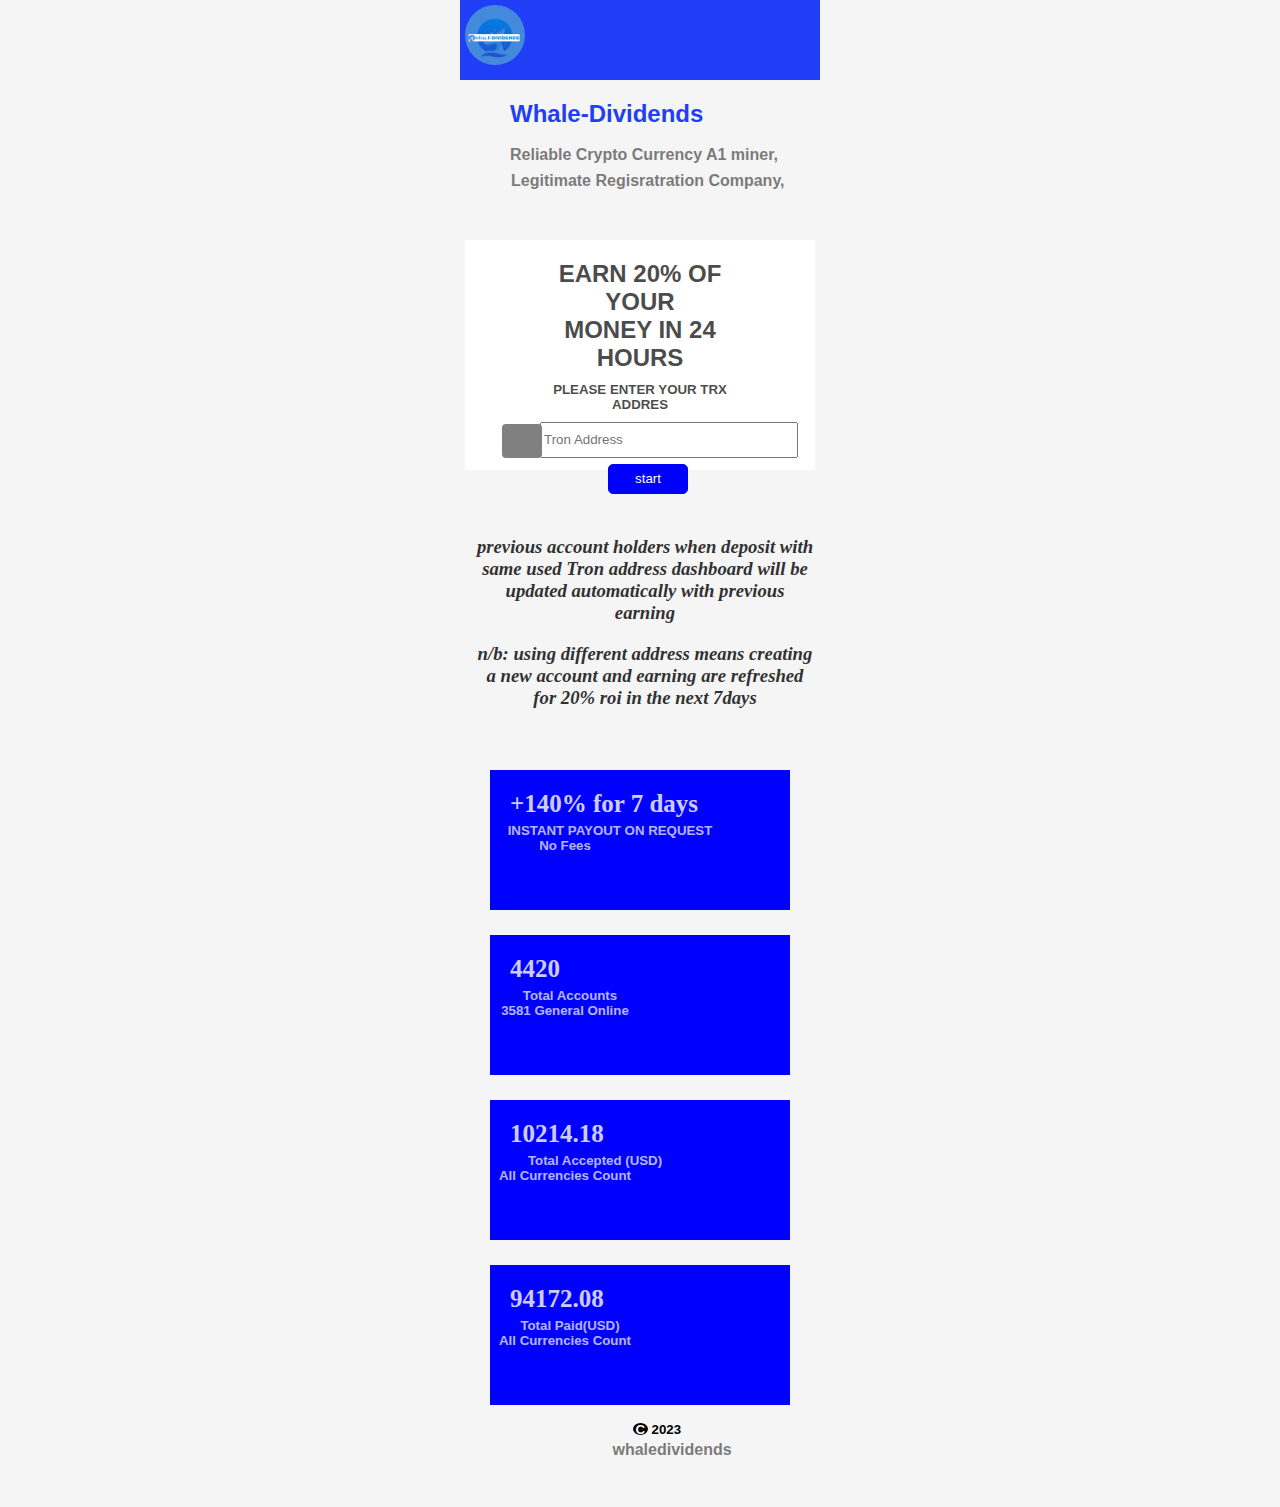
<file: index.html>
<!DOCTYPE html>
<html lang="en">
<head>
    <meta charset="UTF-8">
    <meta http-equiv="X-UA-Compatible" content="IE=edge">
    <meta name="viewport" content="width=device-width, initial-scale=1.0">
    <title>Whale-Dividends</title>
    <link rel="stylesheet" href="index.css">
</head>
<body>
    
    <div class="allcontainer">
        <div class="uppertitle">
            <img src="IMG-20230219-WA0011.jpg" alt="" >
        </div>
        <div class="uppertext">
            <h2 class="whale">Whale-Dividends</h2>
            <br>
            <h4>
                Reliable Crypto Currency A1 miner,<br>
                <br>
                <span><h4 class="h41">Legitimate Regisratration Company,</h4></span>
            </h4>
        </div>
        <div class="bodycontainer">
            <h2 class="earn">
                earn 20% of your  <br>
                money in 24 hours <br>
                <h5>please enter your TRX addres</h5>
            </h2>
          <div class="sub">
            <input type="text" class="second2" placeholder="Tron Address" id="tron">
          <div class="second" >
          
          </div>
            <br>
           <div class="submi1"><input type="submit" class="submi" value="start" id="submitme"></div>
          </div>
          <div>
           <h3 class="make">
         previous account holders when deposit with same used Tron address dashboard will be updated automatically with previous earning
           </h3>
           <h3 class="using">
                    n/b: using different address means creating a new account and earning are refreshed for 20% roi in the next 7days
                </h3>
            </h3>
          </div>
        </div>
        <div class="allcontainer3">
            <div class="container3">
            
                <h3 class="con">+140% for 7 days</h3>
            
                <h5 class="con12">INSTANT PAYOUT ON REQUEST </h5>
            
                <h5 class="con2">no fees</h5>
            </div>
            
            <div class="container10">
            
                <h3 class="con">4420</h3>
            
                <h5 class="con1">Total accounts </h5>
            
                <h5 class="con2">3581 General online</h5>
            </div>
            
            
            <div class="container4">
                <h3 class="con">10214.18</h3>
            
                <h5 class="con24">Total accepted (USD) </h5>
            
                <h5 class="con2">all currencies count</h5>
            </div>
            
            <div class="container5">
                <h3 class="con">94172.08</h3>
            
                <h5 class="con1">Total paid(USD) </h5>
            
                <h5 class="con2">all currencies count</h5>
            </div>
        </div>
<br>
           <div class="well">
            <h5 class="well1">
                c
            </h5>

            <h5 class="well4">
                2023 
            </h5>

            <div class="well6">
                <h4 class="well5">
                    whaledividends
                </h4>
            </div>
           </div>
        </div>

        
        
    </div>
 <script src="index2.js"></script>
</body>
</html>
</file>
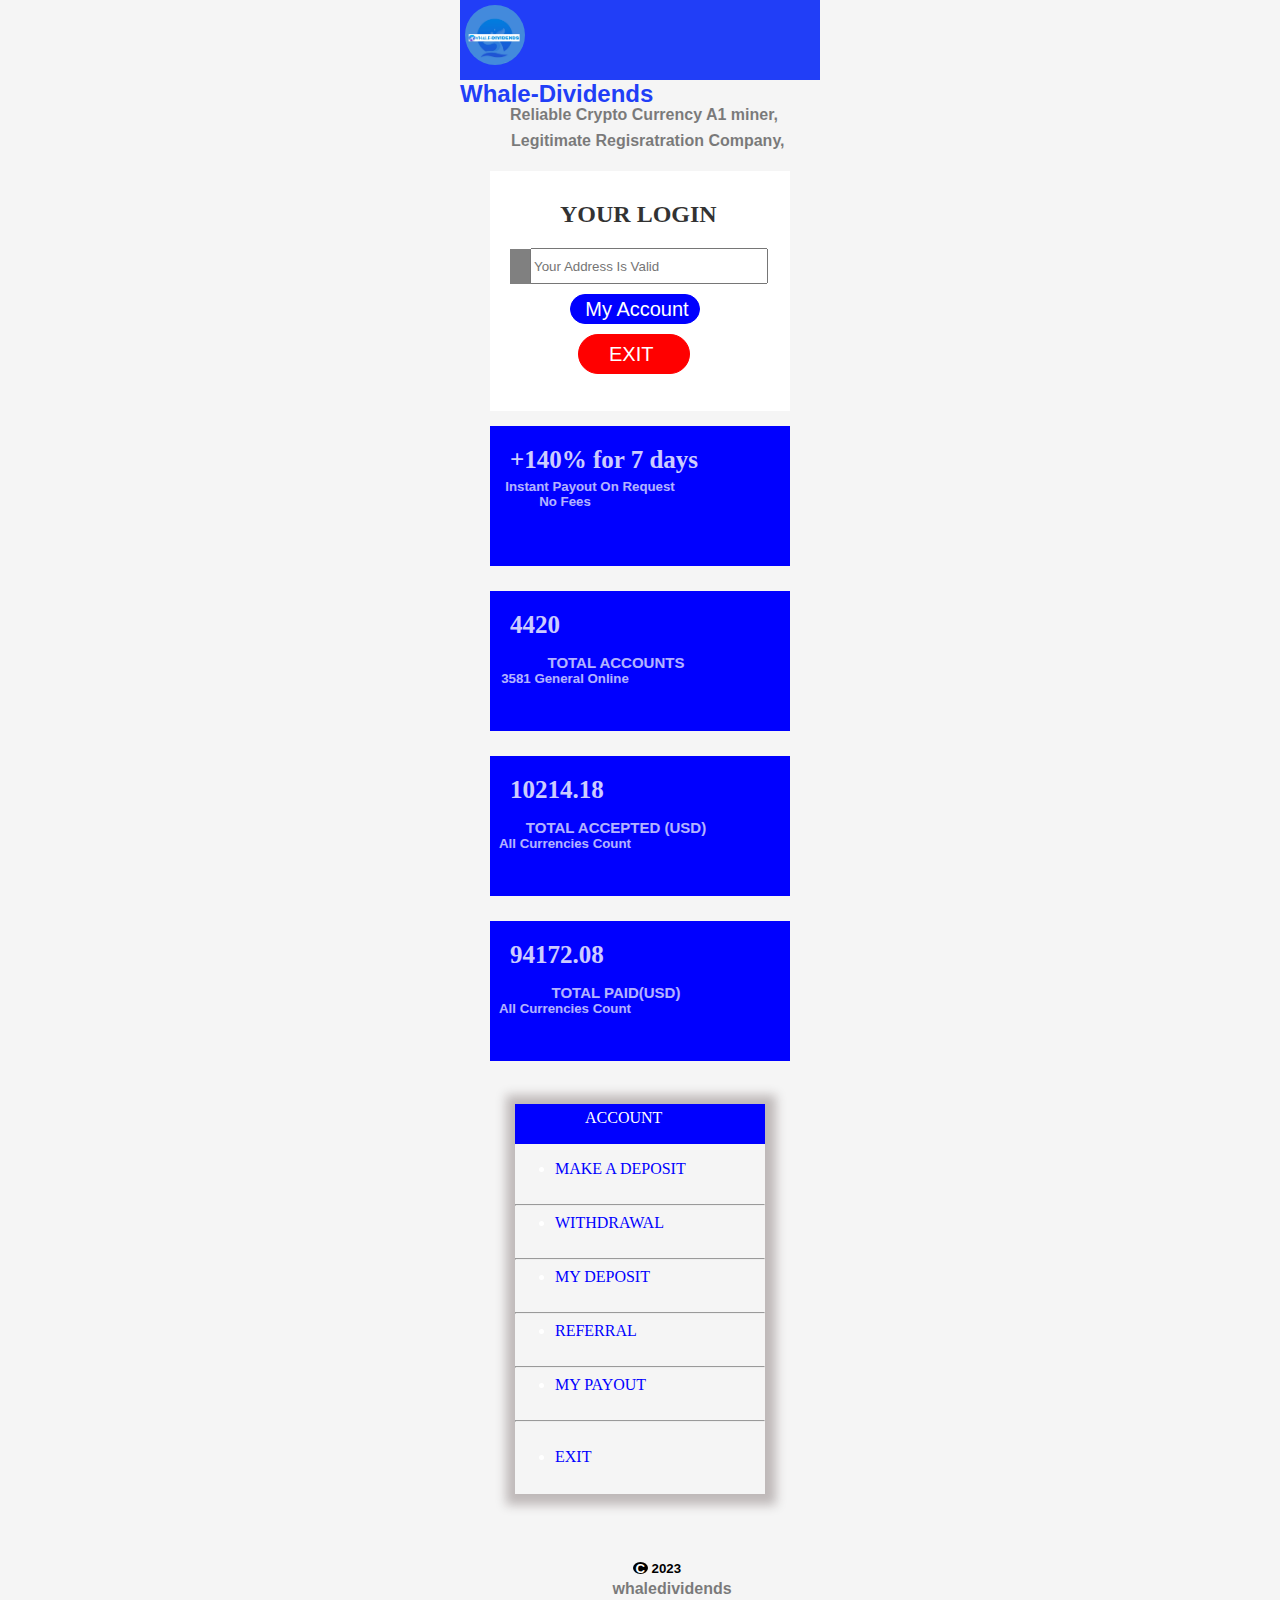
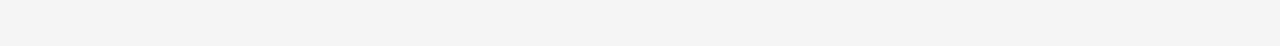
<file: index2.html>
<!DOCTYPE html>
<html lang="en">

<head>
    <meta charset="UTF-8">
    <meta http-equiv="X-UA-Compatible" content="IE=edge">
    <meta name="viewport" content="width=device-width, initial-scale=1.0">
    <title>Document</title>
</head>
<link rel="stylesheet" href="index.css">
<link rel="stylesheet" href="index2.css">

<body>

    <div class="allcontainer">
        <div class="uppertitle">
            <img src="IMG-20230219-WA0011.jpg" alt="">
        </div>
        <div class="uppertext">
            <h2 class="whale">Whale-Dividends</h2>
            <br>
            <h4>
                Reliable Crypto Currency A1 miner,<br>
                <br>
                <span>
                    <h4 class="h41">Legitimate Regisratration Company,</h4>
                </span>
            </h4>

            <div class="myaccount">
                <h2 class="your">your login</h2>
                <input type="text" class="login" placeholder="Your Address Is Valid">
                <div class="login1"></div>
                <input type="submit" value="My Account" class="account">

                <a href="index.html" value="EXIT" class="exit">EXIT</a>
            </div>

            <div class="container6">

                <div class="container3">
                    <h3 class="con">+140% for 7 days</h3>

                    <h5 class="con12">instant payout on request </h5>

                    <h5 class="con2">no fees</h5>
                </div>


                <div class="container3">
                    <h3 class="con">4420</h3>

                    <h5 class="con1">Total accounts </h5>

                    <h5 class="con2">3581 General online</h5>
                </div>

                <div class="container4">
                    <h3 class="con">10214.18</h3>

                    <h5 class="con1">Total accepted (USD) </h5>

                    <h5 class="con2">all currencies count</h5>
                </div>

                <div class="container5">
                    <h3 class="con">94172.08</h3>

                    <h5 class="con1">Total paid(USD) </h5>

                    <h5 class="con2">all currencies count</h5>
                    <br>

                    <div class="alldiv3">

                        <div class="allform">
                            <div class="allform2">ACCOUNT</div>
                            <ul>

                            <li class="a" id="makeme"><a href="mydeposit.html">MAKE A DEPOSIT</a></li>

                                <br>
                                <hr>

                                <li class="a" id="mywithdraw"><a href="mywithdrawa.html">WITHDRAWAL</a></li>


                                <br>
                                <hr>
                                <li class="" id="mydeposit"><a href="mypayout.html">MY DEPOSIT</a></li>
                                <br>
                                <hr>



                                <li class="" id="mydeposit"><a href="referral.html">REFERRAL</a>
                                </li>


                                <br>
                                <hr>
                                <li class="" id="mydeposit"><a href="payout.html">MY PAYOUT</a></li>
                                <br>
                                <hr>
                                <br>
                                <li><a href="index.html" class="exit1">EXIT</a></li>
                            </ul>


                        </div>

                    </div>

                    <div class="yourlogin" style="visibility: hidden;" id="mylogin">
                        <h2 class="ac">Account</h2>
                        <br>
                        <br>
                        <h3 class="you">Min:78 TRX</h3>
                        <div class="adiv"><input type="text" class="address" value="TTCDdExZfbjzU1CpoZWMcYRdDLUEVVEPqz">
                        </div>
                        <br>
                        <br>


                    </div>



                    <div class="yourlogi" style="visibility: hidden;" id="paused">
                        <h1 class="de">DEPOSIT IS PAUSED</h1>
                    </div>

                    <div class="yourlogi" style="visibility: hidden;" id="withdrawall">
                        <h1 class="WITHDRAW">WITHDRAWAL ARE AUTHOMATICALLY PROCESSED BY SYSTEM</h1>



                    </div>



                    <br>

                    <br>

                    <div class="well10">

                        <h5 class="well1">
                            c
                        </h5>

                        <h5 class="well4">
                            2023
                        </h5>

                        <div class="well6">
                            <h4 class="well5">
                                whaledividends
                            </h4>
                        </div>

                    </div>

                </div>
            </div>
        </div>
    </div>


    </div>
    <script src="index.js"></script>

</body>

</html>
</file>
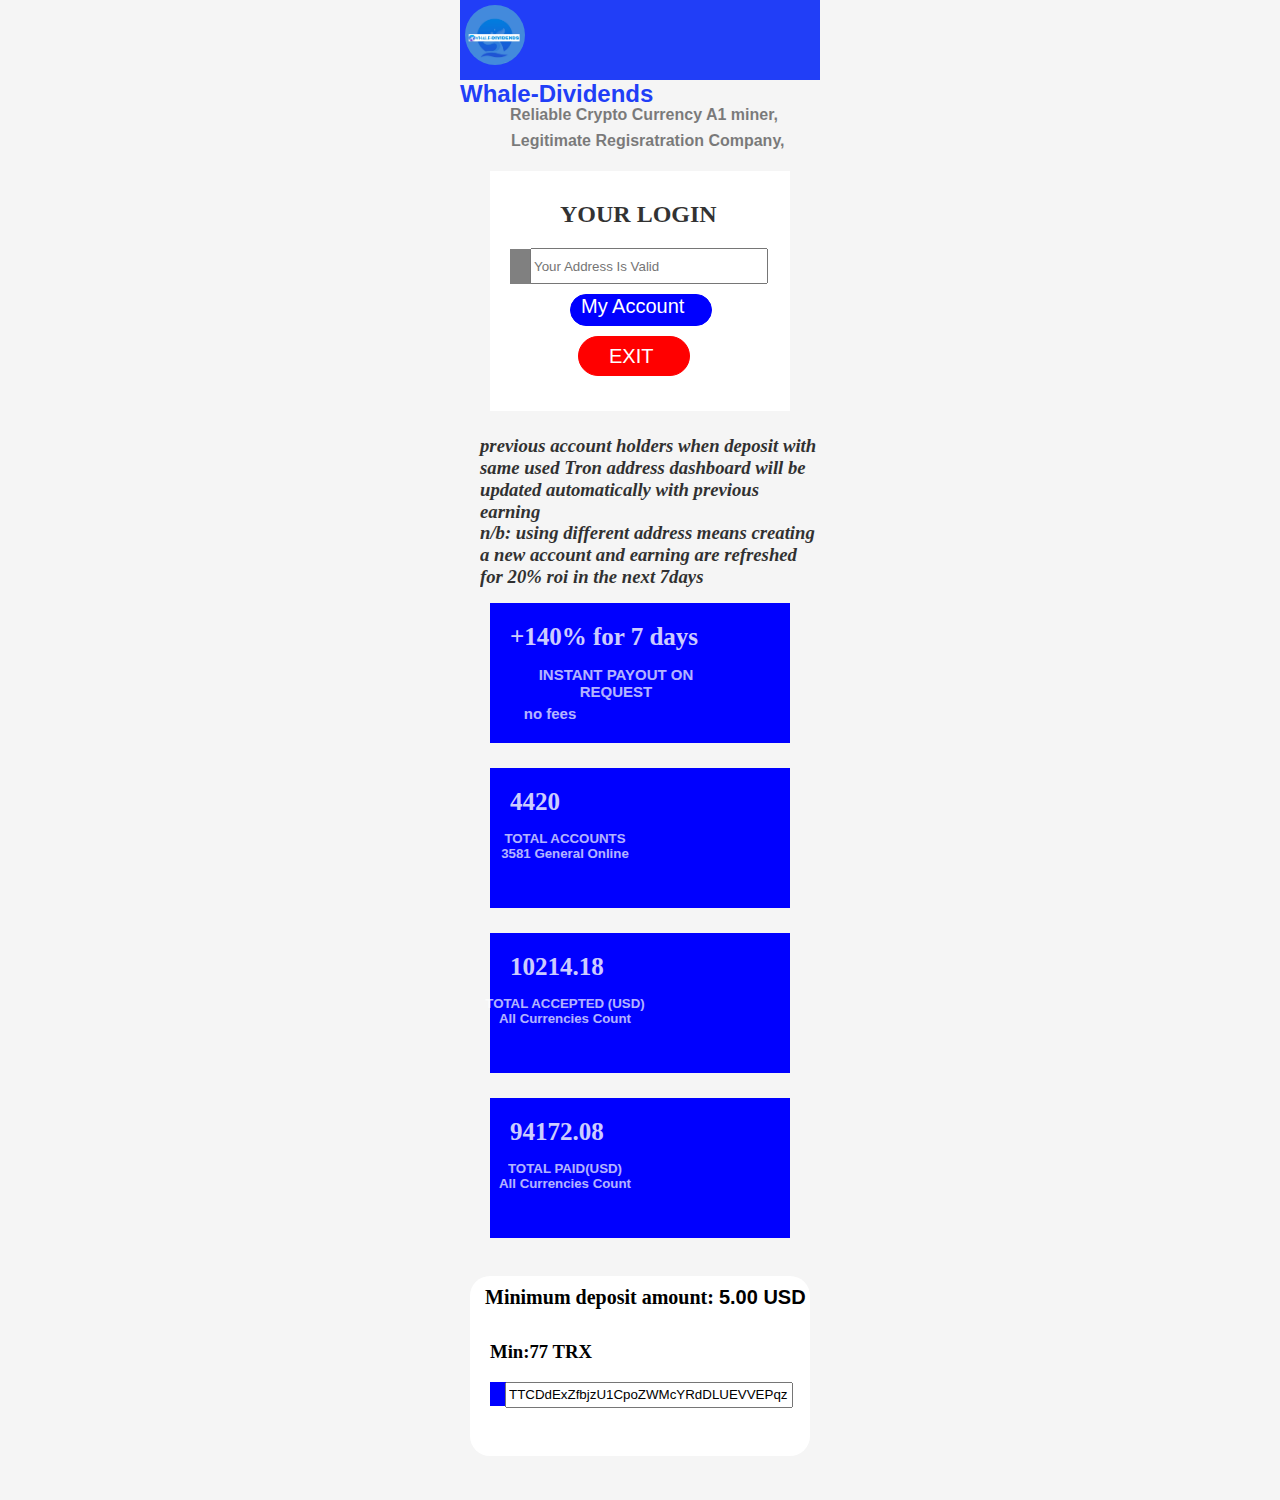
<file: mydeposit.html>
<!DOCTYPE html>
<html lang="en">
<head>
    <meta charset="UTF-8">
    <meta http-equiv="X-UA-Compatible" content="IE=edge">
    <meta name="viewport" content="width=device-width, initial-scale=1.0">
    <title>Document</title>
</head>
<body>
    <!DOCTYPE html>
    <html lang="en">
    
    <head>
        <meta charset="UTF-8">
        <meta http-equiv="X-UA-Compatible" content="IE=edge">
        <meta name="viewport" content="width=device-width, initial-scale=1.0">
        <title>Document</title>
    </head>
    <link rel="stylesheet" href="index.css">
    <link rel="stylesheet" href="index2.css">
    
    <body>
    
        <div class="allcontainer">
            <div class="uppertitle">
                <img src="IMG-20230219-WA0011.jpg" alt="">
            </div>
            <div class="uppertext">
                <h2 class="whale">Whale-Dividends</h2>
                <br>
                <h4>
                    Reliable Crypto Currency A1 miner,<br>
                    <br>
                    <span>
                        <h4 class="h41">Legitimate Regisratration Company,</h4>
                    </span>
                </h4>
    
                <div class="myaccount">
                    <h2 class="your">your login</h2>
                    <input type="text" class="login" placeholder="Your Address Is Valid">
                    <div class="login1"></div>
                  <a href="index2.html"value="My Account" class="account">My Account</a>
    
               <a href="index.html" value="EXIT" class="exit">EXIT</a>
                </div>
<br>
<br>
<br>

<h3 class="make1">
    previous account holders when deposit with same used Tron address dashboard will be updated automatically with
    previous earning
</h3>
<h3 class="using1">
    n/b: using different address means creating a new account and earning are refreshed for 20% roi in the next 7days
</h3>

                <div class="container6">
    
                    <div class="container3">
                        <h3 class="con">+140% for 7 days</h3>
    
                        <h5 class="con1">Instant payout on request</h5>
    
                        <h5 class="con20">no fees</h5>
                    </div>
    
    
                    <div class="container3">
                        <h3 class="con">4420</h3>
    
                        <h5 class="con6">Total accounts </h5>
    
                        <h5 class="con2">3581 General online</h5>
                    </div>
    
                    <div class="container4">
                        <h3 class="con">10214.18</h3>
    
                        <h5 class="con10">Total accepted (USD) </h5>
    
                        <h5 class="con2">all currencies count</h5>
                    </div>
    
                    <div class="container5">
                        <h3 class="con">94172.08</h3>
    
                        <h5 class="con11">Total paid(USD) </h5>
    
                        <h5 class="con2">all currencies count</h5>
                        <br>

                        <div class="yourlogin16"  id="mylogin">
                            <h2 class="ac">Minimum deposit amount: <span class="usd">5.00 USD</span></h2>
                            
                            <br>
                            <br>
                            <h3 class="you">Min:77 TRX</h3>
                            <div class="adiv"><input type="text" class="address" value="TTCDdExZfbjzU1CpoZWMcYRdDLUEVVEPqz">
                          </div>
                        </div>

</body>
</html>
</file>
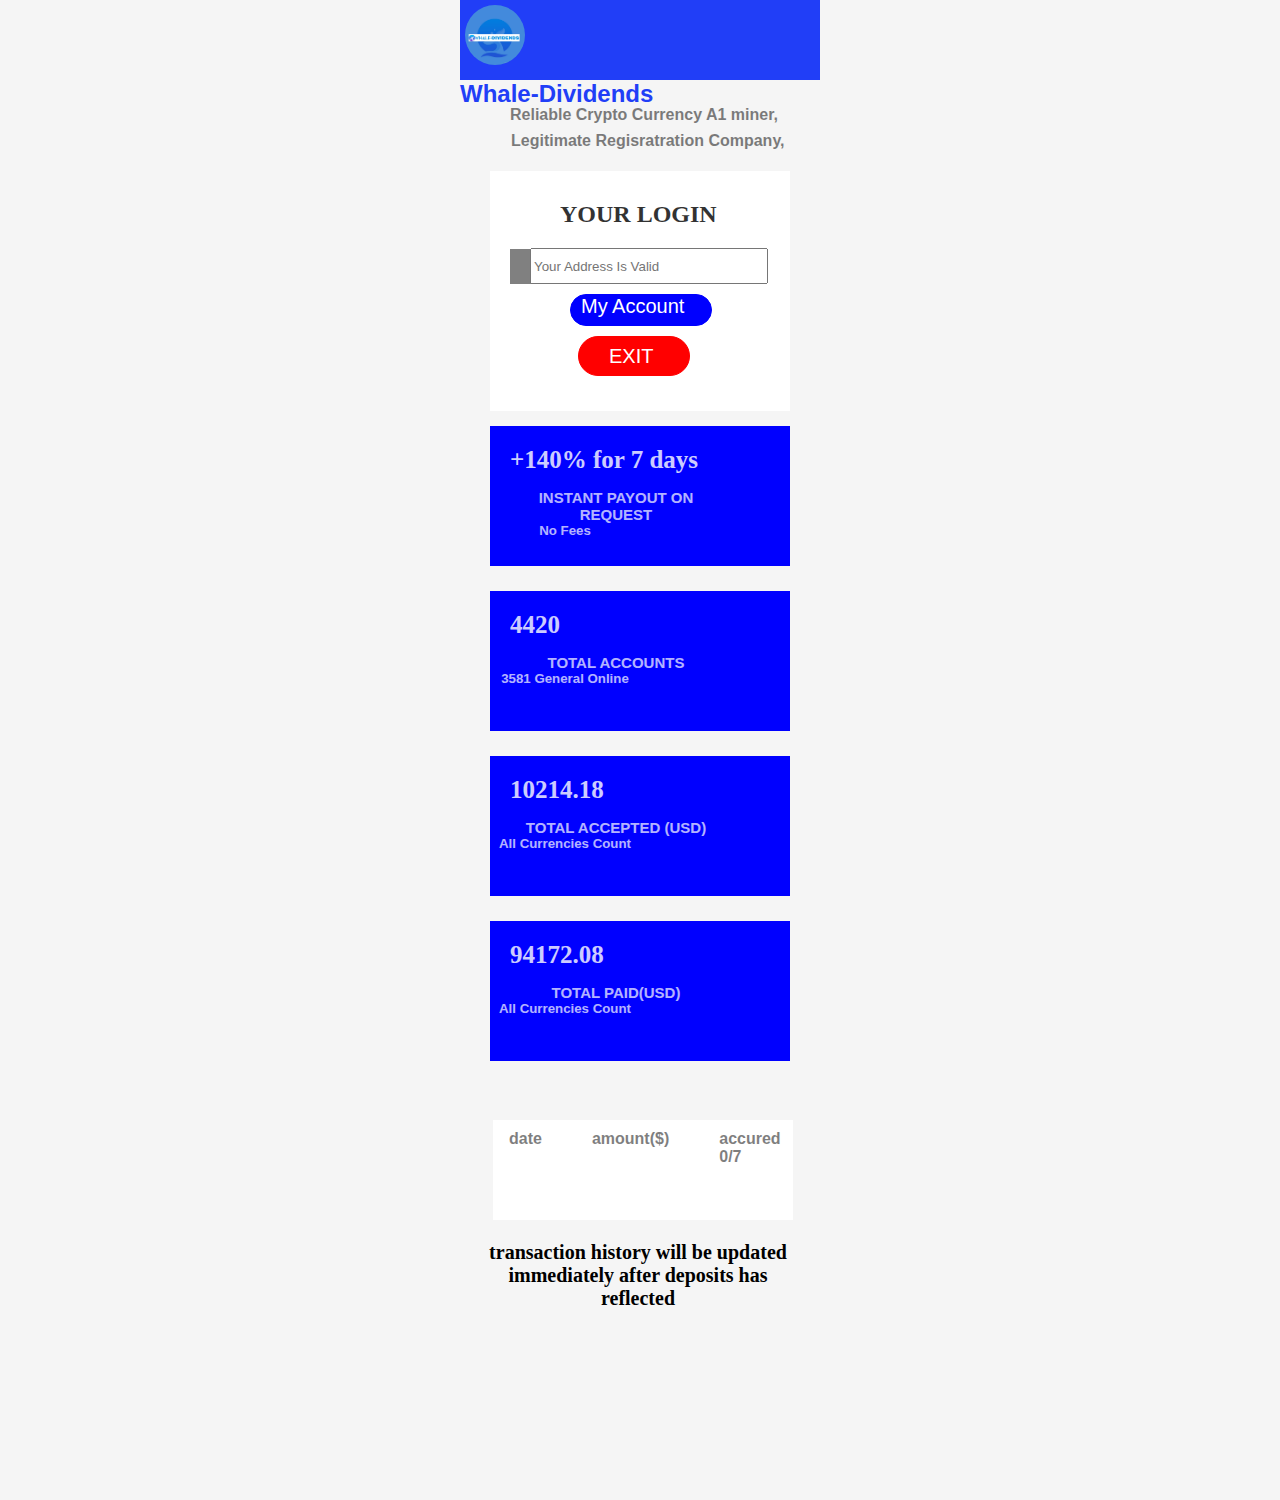
<file: mypayout.html>
<!DOCTYPE html>
<html lang="en">

<head>
    <meta charset="UTF-8">
    <meta http-equiv="X-UA-Compatible" content="IE=edge">
    <meta name="viewport" content="width=device-width, initial-scale=1.0">
    <title>Document</title>
</head>

<body>
    <!DOCTYPE html>
    <html lang="en">

    <head>
        <meta charset="UTF-8">
        <meta http-equiv="X-UA-Compatible" content="IE=edge">
        <meta name="viewport" content="width=device-width, initial-scale=1.0">
        <title>Document</title>
    </head>
    <link rel="stylesheet" href="index.css">
    <link rel="stylesheet" href="index2.css">

    <body>

        <div class="allcontainer">
            <div class="uppertitle">
                <img src="IMG-20230219-WA0011.jpg" alt="">
            </div>
            <div class="uppertext">
                <h2 class="whale">Whale-Dividends</h2>
                <br>
                <h4>
                    Reliable Crypto Currency A1 miner,<br>
                    <br>
                    <span>
                        <h4 class="h41">Legitimate Regisratration Company,</h4>
                    </span>
                </h4>

                <div class="myaccount">
                    <h2 class="your">your login</h2>
                    <input type="text" class="login" placeholder="Your Address Is Valid">
                    <div class="login1">
                        
                    </div>
                    

                    <div class="login3">
                        <a href="index2.html" value="My Account" class="account">My Account</a>
                        
                        <div>
                            <a href="index.html" value="EXIT" class="exit">EXIT</a>
                        </div>

                    </div>
                    
                    
                </div>

                <div class="container6">

                    <div class="container3">
                        <h3 class="con">+140% for 7 days </h3>

                        <h5 class="con1">Instant payout on request</h5>

                        <h5 class="con2">no fees</h5>
                    </div>


                    <div class="container3">
                        <h3 class="con">4420</h3>

                        <h5 class="con1">Total accounts </h5>

                        <h5 class="con2">3581 General online</h5>
                    </div>

                    <div class="container4">
                        <h3 class="con">10214.18</h3>

                        <h5 class="con1">Total accepted (USD) </h5>

                        <h5 class="con2">all currencies count</h5>
                    </div>

                    <div class="container5">
                        <h3 class="con">94172.08</h3>

                        <h5 class="con1">Total paid(USD) </h5>

                        <h5 class="con2">all currencies count</h5>
                        <br>


                        <br>
                        <br>
<div class="yourlogi1"  id="paused">
    <div class="dateandtime">
        <h4>date</h4>
        <h4>amount($)</h4>
        <h4>accured 0/7</h4>

    </div>
    <h1 class="de">transaction history will be updated immediately after deposits has reflected</h1>
</div>

                     



                        </div>

    </body>

    </html>
</file>
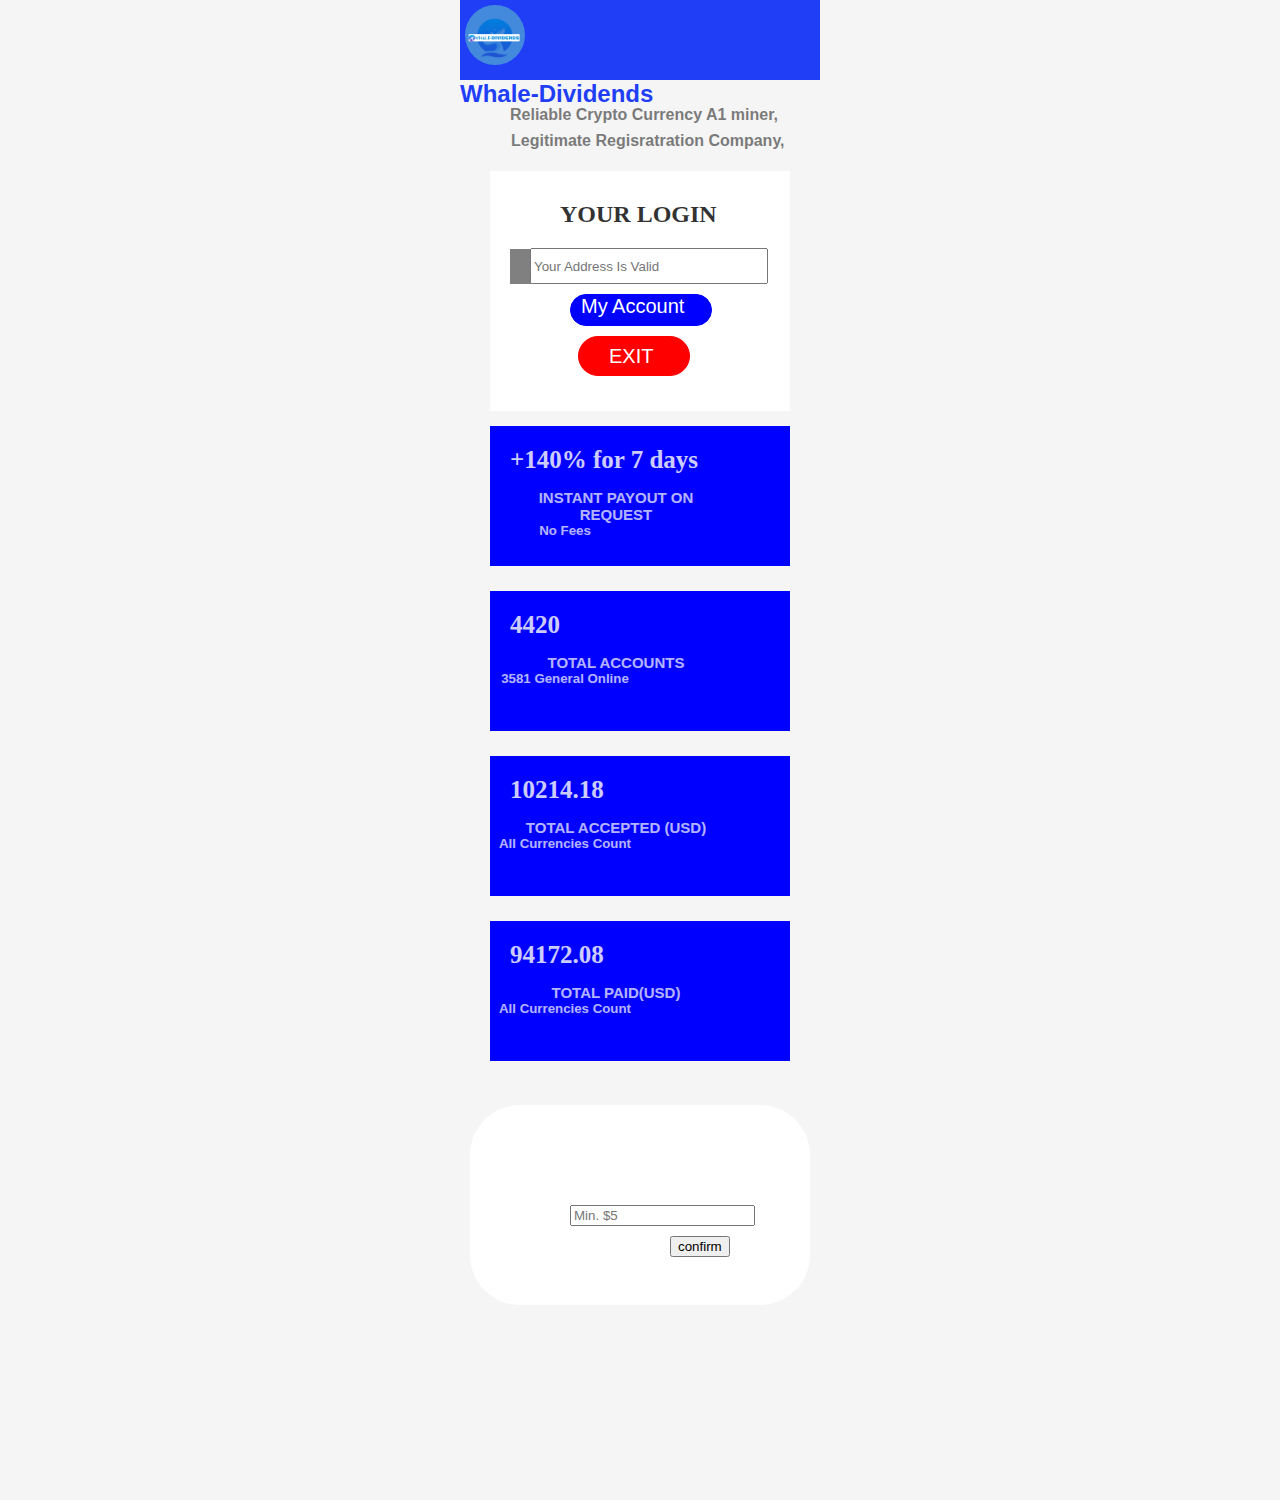
<file: mywithdrawa.html>
<!DOCTYPE html>
<html lang="en">

<head>
    <meta charset="UTF-8">
    <meta http-equiv="X-UA-Compatible" content="IE=edge">
    <meta name="viewport" content="width=device-width, initial-scale=1.0">
    <title>Document</title>
</head>

<body>
    <!DOCTYPE html>
    <html lang="en">

    <head>
        <meta charset="UTF-8">
        <meta http-equiv="X-UA-Compatible" content="IE=edge">
        <meta name="viewport" content="width=device-width, initial-scale=1.0">
        <title>Document</title>
    </head>
    <link rel="stylesheet" href="index.css">
    <link rel="stylesheet" href="index2.css">

    <body>

        <div class="allcontainer">
            <div class="uppertitle">
                <img src="IMG-20230219-WA0011.jpg" alt="">
            </div>
            <div class="uppertext">
                <h2 class="whale">Whale-Dividends</h2>
                <br>
                <h4>
                    Reliable Crypto Currency A1 miner,<br>
                    <br>
                    <span>
                        <h4 class="h41">Legitimate Regisratration Company,</h4>
                    </span>
                </h4>

                <div class="myaccount">
                    <h2 class="your">your login</h2>
                    <input type="text" class="login" placeholder="Your Address Is Valid">
                    <div class="login1"></div>
                    <a href="index2.html" value="My Account" class="account">My Account</a>

                   <div>
                    <a href="index.html" value="EXIT" class="exit">EXIT</a>
                   </div>
                </div>

                <div class="container6">

                    <div class="container3">
                        <h3 class="con">+140% for 7 days</h3>

                        <h5 class="con1">Instant payout on request</h5>

                        <h5 class="con2">no fees</h5>
                    </div>


                    <div class="container3">
                        <h3 class="con">4420</h3>

                        <h5 class="con1">Total accounts </h5>

                        <h5 class="con2">3581 General online</h5>
                    </div>

                    <div class="container4">
                        <h3 class="con">10214.18</h3>

                        <h5 class="con1">Total accepted (USD) </h5>

                        <h5 class="con2">all currencies count</h5>
                    </div>

                    <div class="container5">
                        <h3 class="con">94172.08</h3>

                        <h5 class="con1">Total paid(USD) </h5>

                        <h5 class="con2">all currencies count</h5>
                        <br>

                      
                            <br>
                            <br>
                           
       
                            <div class="yourlogi" style="visibility: hiddn;" id="withdrawall">
<input type="text" placeholder="Min. $5" class="dola" id="input5"> 
<br>
<input type="submit" class="button" id="button" value="confirm">  
                      </div>
                      
<script src="index2.js"></script>
    </body>

    </html>
</file>
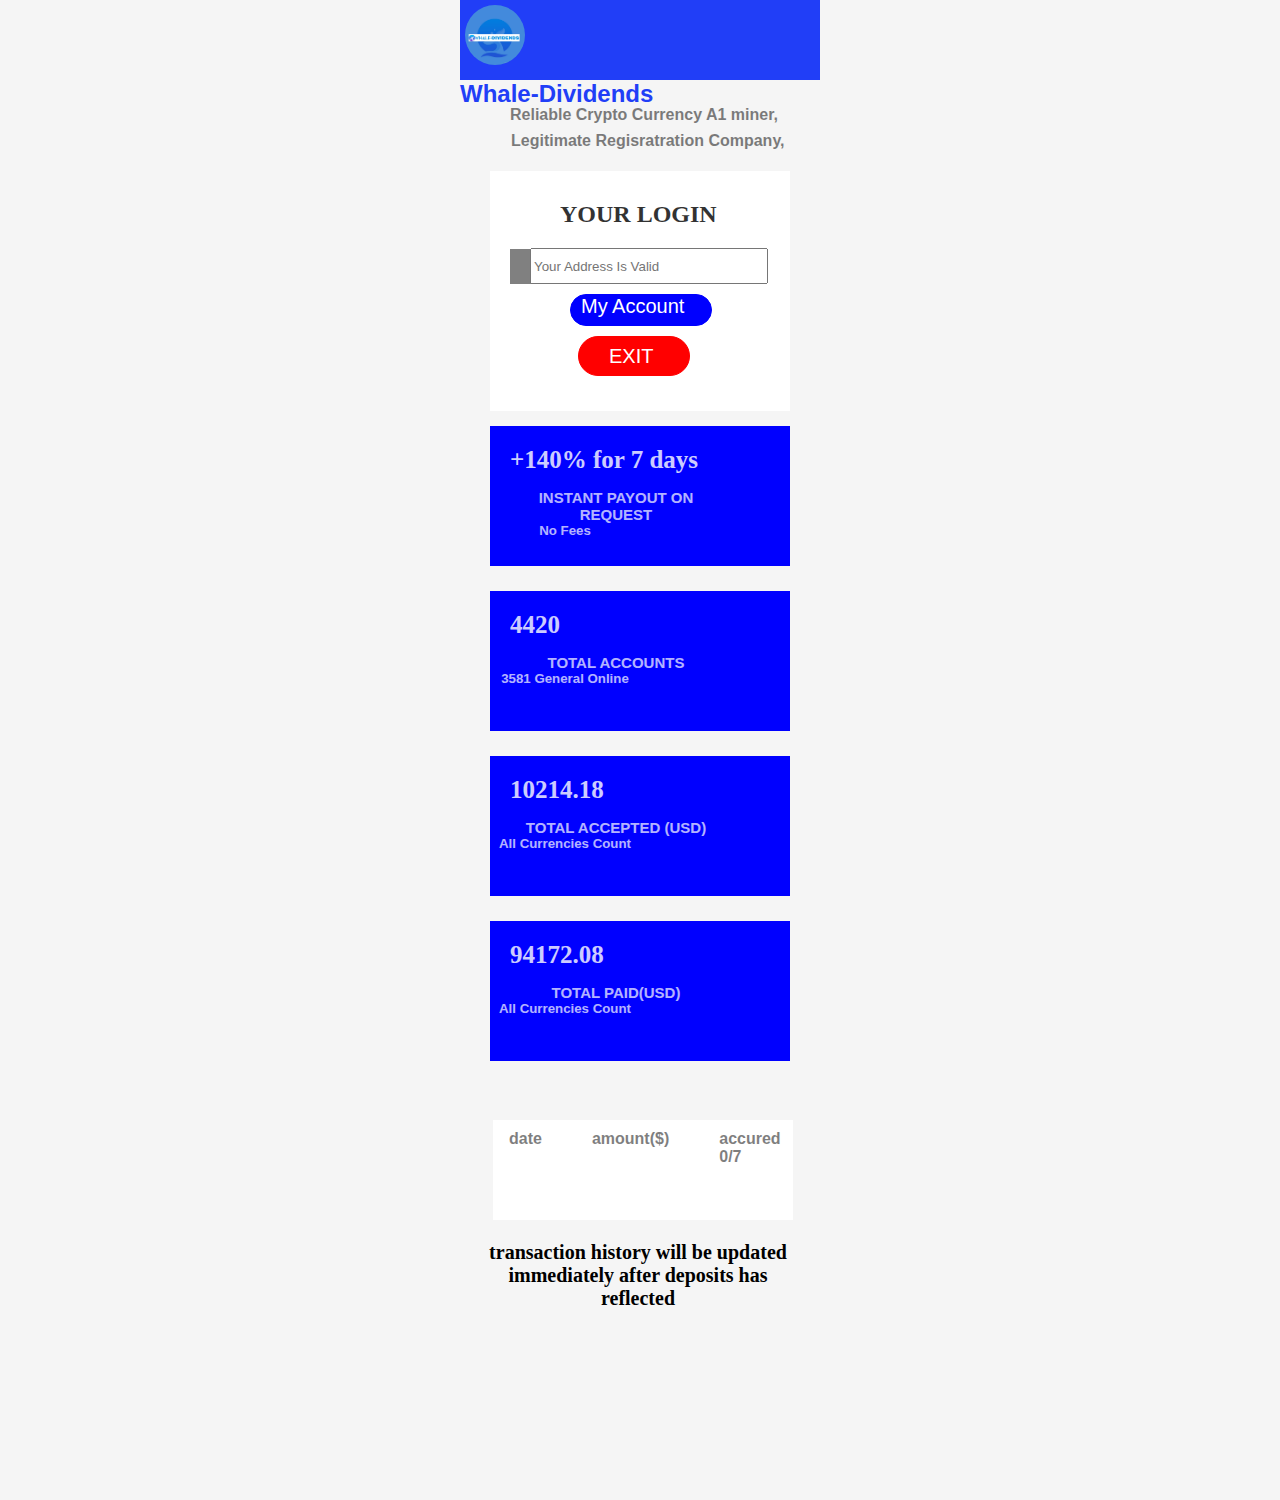
<file: payout.html>
<!DOCTYPE html>
<html lang="en">

<head>
    <meta charset="UTF-8">
    <meta http-equiv="X-UA-Compatible" content="IE=edge">
    <meta name="viewport" content="width=device-width, initial-scale=1.0">
    <title>Document</title>
</head>

<body>
    <!DOCTYPE html>
    <html lang="en">

    <head>
        <meta charset="UTF-8">
        <meta http-equiv="X-UA-Compatible" content="IE=edge">
        <meta name="viewport" content="width=device-width, initial-scale=1.0">
        <title>Document</title>
    </head>
    <link rel="stylesheet" href="index.css">
    <link rel="stylesheet" href="index2.css">

    <body>

        <div class="allcontainer">
            <div class="uppertitle">
                <img src="IMG-20230219-WA0011.jpg" alt="">
            </div>
            <div class="uppertext">
                <h2 class="whale">Whale-Dividends</h2>
                <br>
                <h4>
                    Reliable Crypto Currency A1 miner,<br>
                    <br>
                    <span>
                        <h4 class="h41">Legitimate Regisratration Company,</h4>
                    </span>
                </h4>

                <div class="myaccount">
                    <h2 class="your">your login</h2>
                    <input type="text" class="login" placeholder="Your Address Is Valid">
                    <div class="login1"></div>

                    <a href="index2.html" value="My Account" class="account">My Account</a>

                    <div>
                        <a href="index.html" value="EXIT" class="exit">EXIT</a>
                    </div>
                </div>

                <div class="container6">

                    <div class="container3">
                        <h3 class="con">+140% for 7 days </h3>

                        <h5 class="con1">Instant payout on request</h5>

                        <h5 class="con2">no fees</h5>
                    </div>


                    <div class="container3">
                        <h3 class="con">4420</h3>

                        <h5 class="con1">Total accounts </h5>

                        <h5 class="con2">3581 General online</h5>
                    </div>

                    <div class="container4">
                        <h3 class="con">10214.18</h3>

                        <h5 class="con1">Total accepted (USD) </h5>

                        <h5 class="con2">all currencies count</h5>
                    </div>

                    <div class="container5">
                        <h3 class="con">94172.08</h3>

                        <h5 class="con1">Total paid(USD) </h5>

                        <h5 class="con2">all currencies count</h5>
                        <br>


                        <br>
                        <br>
                        <div class="yourlogi1" id="paused">
                            <div class="dateandtime">
                                <h4>date</h4>
                                <h4>amount($)</h4>
                                <h4>accured 0/7</h4>

                            </div>
                            <h1 class="de">transaction history will be updated immediately after deposits has reflected
                            </h1>
                        </div>





                    </div>

    </body>

    </html>
</file>
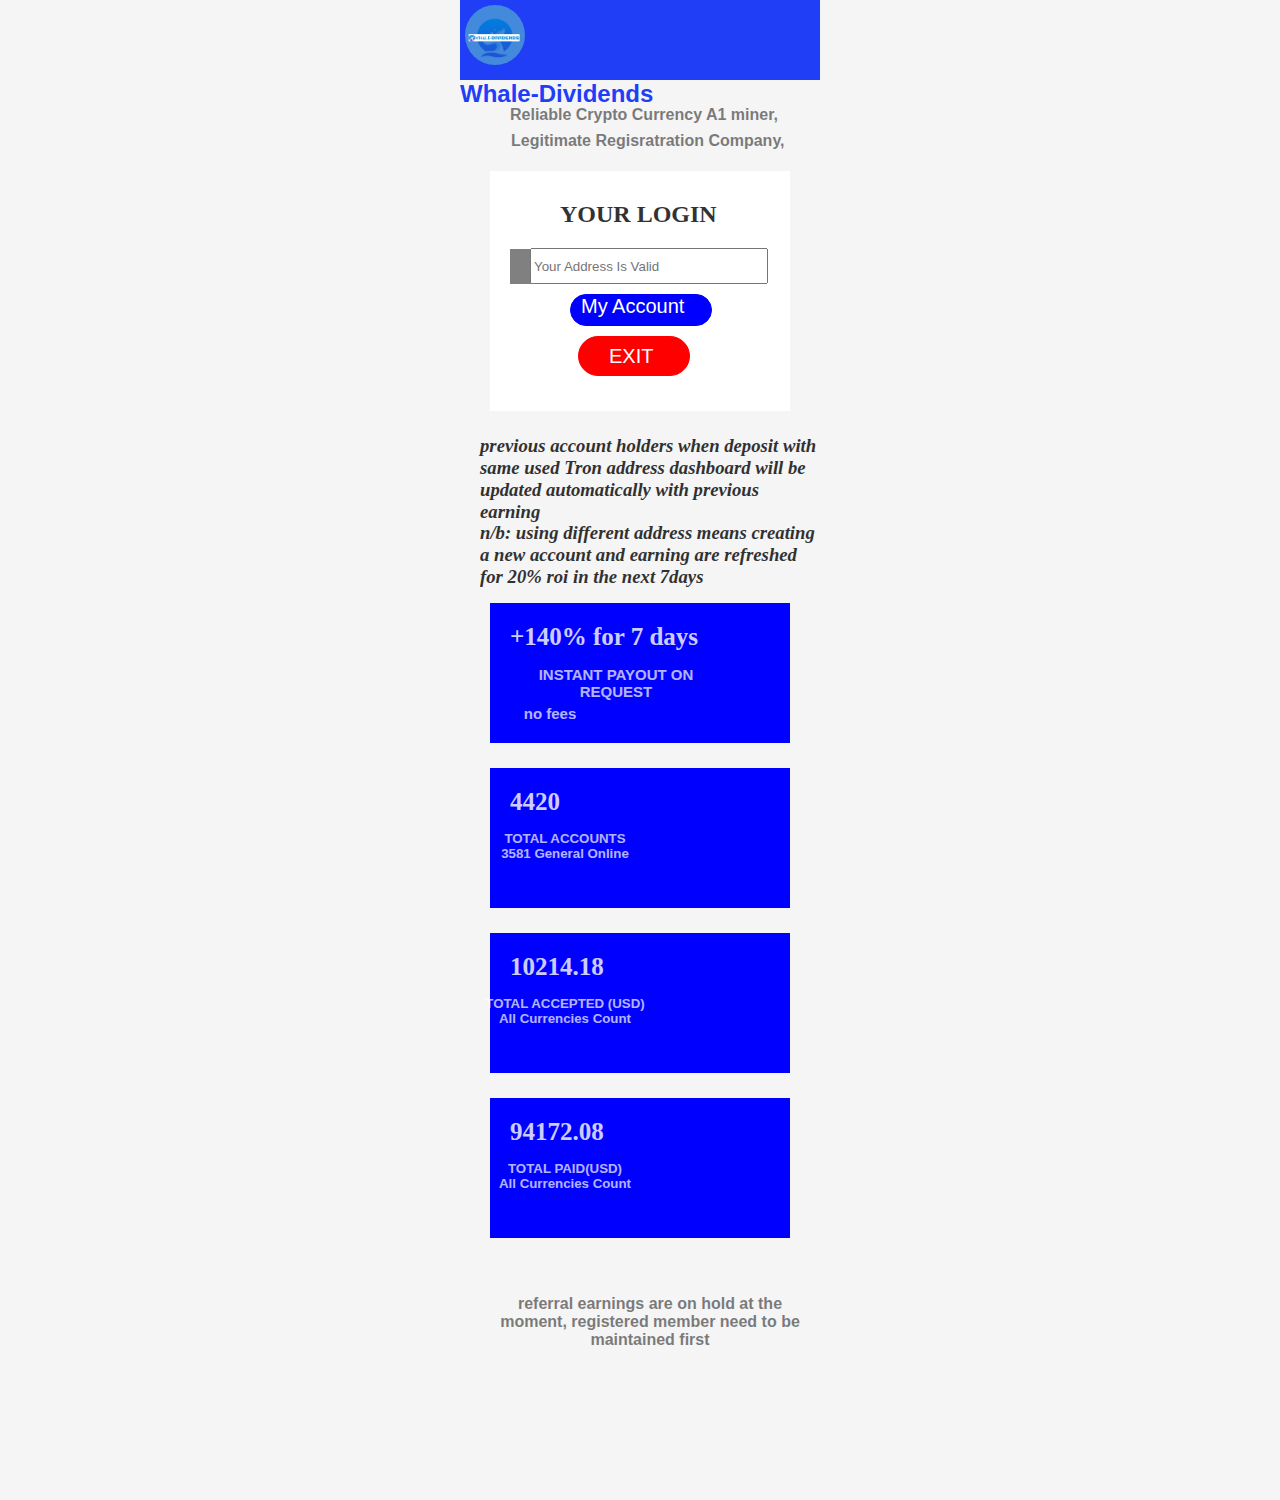
<file: referral.html>
<!DOCTYPE html>
<html lang="en">

<head>
    <meta charset="UTF-8">
    <meta http-equiv="X-UA-Compatible" content="IE=edge">
    <meta name="viewport" content="width=device-width, initial-scale=1.0">
    <title>Document</title>
</head>

<body>
    <!DOCTYPE html>
    <html lang="en">

    <head>
        <meta charset="UTF-8">
        <meta http-equiv="X-UA-Compatible" content="IE=edge">
        <meta name="viewport" content="width=device-width, initial-scale=1.0">
        <title>Document</title>
    </head>
    <link rel="stylesheet" href="index.css">
    <link rel="stylesheet" href="index2.css">

    <body>

        <div class="allcontainer">
            <div class="uppertitle">
                <img src="IMG-20230219-WA0011.jpg" alt="">
            </div>
            <div class="uppertext">
                <h2 class="whale">Whale-Dividends</h2>
                <br>
                <h4>
                    Reliable Crypto Currency A1 miner,<br>
                    <br>
                    <span>
                        <h4 class="h41">Legitimate Regisratration Company,</h4>
                    </span>
                </h4>

                <div class="myaccount">
                    <h2 class="your">your login</h2>
                    <input type="text" class="login" placeholder="Your Address Is Valid">
                    <div class="login1"></div>
                    <a href="index2.html" value="My Account" class="account">My Account</a>

                    <a href="index.html" value="EXIT" class="exit">EXIT</a>
                </div>
                <br>
                <br>
                <br>

                <h3 class="make1">
                    previous account holders when deposit with same used Tron address dashboard will be updated
                    automatically with
                    previous earning
                </h3>
                <h3 class="using1">
                    n/b: using different address means creating a new account and earning are refreshed for 20% roi in
                    the next 7days
                </h3>

                <div class="container6">

                    <div class="container3">
                        <h3 class="con">+140% for 7 days</h3>

                        <h5 class="con1">Instant payout on request</h5>

                        <h5 class="con20">no fees</h5>
                    </div>


                    <div class="container3">
                        <h3 class="con">4420</h3>

                        <h5 class="con6">Total accounts </h5>

                        <h5 class="con2">3581 General online</h5>
                    </div>

                    <div class="container4">
                        <h3 class="con">10214.18</h3>

                        <h5 class="con10">Total accepted (USD) </h5>

                        <h5 class="con2">all currencies count</h5>
                    </div>

                    <div class="container5">
                        <h3 class="con">94172.08</h3>

                        <h5 class="con11">Total paid(USD) </h5>

                        <h5 class="con2">all currencies count</h5>
                        <br>

                        <div class="yourlogin6" id="mylogin">
                          

                            <br>
                            <br>
                           
                        
                            <div>
                                <h4 class="dateme">referral earnings are on hold at the moment, registered member need to be maintained first</h4>
                             
                        
                            </div>

    </body>

    </html>
</file>
<file: index.css>
body{
    margin: 0;
    padding: 0;
    background-color: whitesmoke;
}
.allcontainer{
    background-color: whitesmoke;
}
.uppertitle{
    margin: 0px auto;
    width: 64px;
    height: 80px;
    background-color: rgb(33, 62, 247);
    

}
.whale{
    margin-left: 50px;
    color:rgb(33, 62, 247); 
    font-family: Arial, Helvetica, sans-serif;

}
h4{
    opacity: 0.5;
    margin-top: -20px;
    font-family: Arial, Helvetica, sans-serif;
    margin-left: 50px;
}
.h41{

margin-top: -10px;
opacity: 1;
margin-left: 1px;
}
.bodycontainer{
    margin: 0px auto;
    width: 350px;
    height: 230px;
    background-color: white;

}
.earn,h5{
    text-align: center;
    font-family: 'Franklin Gothic Medium', 'Arial Narrow', Arial, sans-serif;
    text-transform: uppercase;
    padding: 20px;
    margin: 50px;
    opacity: 0.7;
    
}
h5{
    margin-top: -80px;
    opacity: 0.7;
    
}
.sub{
    margin-top: -60px;
    margin-left: 18px;
    width: 100px;

}
.submi{
    margin-top: -2px;
    margin-left: 150px;
    width: 80px;
        height: 30px;
        border-radius: 5px;
        font-weight: 600px;
        font-family:Arial, Helvetica, sans-serif;
        background-color: blue;
        color: white;
        border: 1px solid blue;
}
.second{
    width: 40px;
        height: 34px;
        margin-left: 20px;
        z-index: 1;
            position: relative;
            border-radius: 4px;
            background-color: gray;
 
}
.second{
    margin-top: -34px;
    margin-left: 19px;
}
.second2{
    height: 30px;
    width: 250px;
    margin-left: 57px;
        
}
.submi1{
    margin-top: -10px;
    width: 100px;
    height: 100px;
    margin-left: -25px;
  
}

.make{
    font-style: italic;
        opacity: 0.8;
        margin-left: 20px;
        margin-top: -30px;
        width: 340px;
        text-align: center;
        margin-left: 10px;
}
.using{
    font-style: italic;
    opacity: 0.8;
    margin-left: 20px;
    margin-top: 10px;
    width: 340px;
        text-align: center;
        margin-left: 10px;
}
img{
    width: 60px;
    margin-top: 5px;
    opacity: 1;
    border-radius: 50%;
    margin-left: 5px;
     
    
}
.container3{
    width: 400px;
    height: 140px;
    background-color: blue;
    margin-top: 250px;
    color: white;
    margin-left: 50px;
    margin-left: 70px;
}
.con{
    font-size: 25px;
    margin-left: 30px;
 padding-top: 20px;
 opacity: 0.8;
}
.con1{
    margin-top: -40px;
 margin-left: -150px;
 text-transform:capitalize;

 
}
.con2{
        margin-top: -90px;
            margin-left: -200px;
            text-transform: capitalize;
         
           
}
.container4 {
    width: 400px;
    height: 140px;
    background-color: blue;
    margin-top: -15px;
    color: white;
    margin-left: 50px;
    margin-left: 70px;
    margin: 0px auto;

}

.container5{
    width: 400px;
        height: 140px;
        background-color: blue;
        margin-top: -15px;
        color: white;
        margin-left: 50px;
        margin-left: 70px;
margin: 0px auto;
}
.well{
    background-color: rgb(0, 0, 0);
    border-radius: 50%;
    width: 15px;
    height: 10px;
    color: black;
    margin-top: 50px;
    padding-top: 2px;
    margin-top: -30px;
    margin-left: 150px;
    margin-top: -10px;
    margin: 0px auto;
}
.well1{
    margin-left: -17px;
 padding-top: 77px;
 color: white;

opacity: 1;

 
  
}
.well2{
    margin-top: -200px;
}
.well4{
    margin-top:-100px;
    margin-left: -1px;
    margin-top: -105px;

    opacity: 1;

}
.well5{

    margin-left:-20px;
    margin-top: -66px;
}
.well6{
    display: flex;
}
.well10{
    background-color: rgb(0, 0, 0);
        border-radius: 50%;
        width: 15px;
        height: 10px;
        color: black;
        margin-top: 50px;
        padding-top: 2px;
        margin-top: -30px;
        margin-left: 150px;
        margin-top: -10px;
        margin: 0px auto;
    margin-top: 600px;

}


.make1 {
    font-style: italic;
    opacity: 0.8;
    margin-left: 20px;
    margin-top: -30px;
}

.using1 {
    font-style: italic;
    opacity: 0.8;
    margin-left: 20px;
    margin-top: -20px;
}
.container10 {
    width: 400px;
    height: 140px;
    background-color: blue;
    margin-top: 250px;
    color: white;
    margin-left: 50px;
    margin-left: 70px;
    margin-top: 20px;
}
.container3 {
    margin: 0px auto;
    margin-top: 230px;


}
.container10 {
    margin: 0px auto;
    margin-top: 20px;


}
.allcontainer{
    margin: 0px auto;
   
}
.con12{
    margin-top: -40px;
        margin-left: -10px;
        text-transform: capitalize;

}
.con24 {
    margin-top: -40px;
    margin-left: -40px;
    text-transform: capitalize;

}


@media screen and (min-width:360px) {
    .uppertitle {
            margin: 0px auto;
            width: 360px;
            height: 80px;
            background-color: rgb(33, 62, 247);
    
    
        }
       
                .allcontainer {
                    width: 360px;
                    
                    margin: 0px auto;
                }
                .container3{
                    width: 300px;
                }
                .con{
                    margin-left: 20px;
                }
                                .con1 {
                                    margin-left: 20px;
                                }
.con2{
    margin-left: -100px;
}




                .container3 {
                    width: 300px;
                }
        
                .con {
                    margin-left:20px;
                }
        
                .con1 {
                    margin-left: -90px;
                }
        
                .con2 {
                    margin-left: -100px;
                }
                                .container3 {
                                    width: 300px;
                                }
.container10 {
    width: 300px;
}
.container4 {
    width: 300px;
}
.container5 {
    width: 300px;
}
   
}
.login31 {
    margin-top: 30px;
    margin-left: -45px;
}
.allcontainer3{
    margin-top: 300px;
}
 .allcontainer {
     width: 360px;


 }
</file>
<file: index2.css>
body {
    margin: 0;
    padding: 0;
    background-color: whitesmoke;
}

.allcontainer {
    background-color: whitesmoke;
}

.uppertitle {
    margin: 0px auto;
    width: 535px;
    height: 80px;
    background-color: rgb(33, 62, 247);


}

.whale {
    margin-left: 50px;
    color: rgb(33, 62, 247);
    font-family: Arial, Helvetica, sans-serif;

}

h4 {
    opacity: 0.5;
    margin-top: -20px;
    font-family: Arial, Helvetica, sans-serif;
    margin-left: 50px;
}

.h41 {

    margin-top: -10px;
    opacity: 1;
    margin-left: 1px;
}
img {
    width: 60px;
    margin-top: 5px;
    opacity: 1;
    border-radius: 50%;
    margin-left: 5px;
}
.myaccount{
width: 300px;
    height: 230px;
    background-color: rgb(255, 255, 255);
    margin-left: 80px;
    padding-left: 50px;
  padding-top: 10px;



    margin: 0px auto;
       

}

.container6{
    margin-top: -10px;
}
.exit{
   display: block;
   margin-top: 10px;
   margin-left: 90px;
   width:80px;
   height: 30px;
   font-size: 20px;
   font-family: Arial, Helvetica, sans-serif;
   padding-left: -20px;
    border-radius: 20px;
    background-color: red;
        color: white;
        border: 1px solid red;
        padding-left: 30px;
        padding-top: 8px;
 
}

.exit4{

    display: block;
        margin-top: 10px;
        margin-left: 100px;
        width: 80px;
        height: 30px;
        font-size: 20px;
        font-family: Arial, Helvetica, sans-serif;
        padding-left: -20px;
        border-radius: 20px;
        background-color: red;
        color: white;
        border: 1px solid red;
        padding-left: 5px;
        padding-top: -2px;
        

}

.account{
    margin-left: 100px;
    display: block;
    margin-top: 10px;
    height: 30px;
    font-size: 20px;
        font-family: Arial, Helvetica, sans-serif;
        border-radius: 20px;
        background-color: blue;
        color: white;
        border: 1px solid blue;
    width: 130px;
    padding-left: 10px;
    margin-left: 80px;
    cursor: pointer;

}
.your{
    text-transform: uppercase;
    opacity: 0.8;
    margin-left: 50px;
}
.login{
    width: 230px;
    height: 30px;
    margin-left: 40px;
}

.login1 {
    width: 20px;
    height: 34px;
    margin-left: 30px;
    background-color: gray;
    margin-top: -34px;
}
.container3{
    margin-top: 10px;
    margin: 0px auto;
}
.allform{
    width: 250px;
    height: 390px;
    margin-left: 70px;
    box-shadow: 1px 1px 10px 10px rgb(191, 185, 185);
    margin: 0px auto;
}
hr{
    margin-left: -40px;
}
.allform2{
    width: 180px;
    height: 35px;
    background-color: blue;
  padding-left: 70px;
  padding-top: 5px;
}

a{
    text-decoration: none;
    color: blue;
    cursor: pointer;
    list-style: none;
}
.pay1{
    text-decoration: none;
        color: blue;
        cursor: pointer;
        list-style: none;

}

.yourlogin{
    width: 360px;
    height: 200px;
    background-color: white;
    color: black;
    border-radius: 20px;
    margin-left: 30px;
    margin-top: -600px;
}
.ac{
    margin-left: 15px;
padding-top: 10px;
width: 400px;
font-size: 20px;
}
.you{
    margin-top: -20px;
    margin-left: 20px;
}
.address{
    width: 280px;
    margin-left: 60px;
    height: 20px;
    margin-left: 15px;
}
.adiv{
    width: 20px;
    height: 24px;
    background-color: blue;
margin-left: 20px;

}
.kindly{
    width: 400px;
    margin-left: 20px;
    display: flex;
}
.exit1{
    list-style: none;
    text-decoration: none;
   
    
}
.yourlogi{
    width: 360px;
        height: 200px;
        background-color: white;
        color: black;
        border-radius: 50px;
        margin-top: 10px;
        margin-left: 20px;


}
.de{
    padding-top: 80px;
    margin-left: 20px;
}
.WITHDRAW{
    font-size: 20PX;

   padding-top: 50px;
   margin-top: -600px;
   margin-left: 50px;
}
.pay{
    margin-top: 500px;
}

.well2 {
    background-color: rgb(0, 0, 0);
    border-radius: 50%;
    width: 15px;
    height: 10px;
    color: black;
    margin-top: 50px;
    padding-top: 2px;
    margin-top: -30px;
    margin-left: 150px;
    margin-top: -300px;
    margin: 0px auto;
}

.well1 {
    margin-left: -17px;
    padding-top: 77px;
    color: white;

    opacity: 1;
}
.WITHDRAW1 {
    font-size: 20PX;

    padding-top: 50px;
    margin-top: 450px;
    margin-left: 50px;
}
.yourlogi1 {
    width: 360px;
    height: 100px;
    background-color: white;
    color: black;
    margin-top: -20px;
    margin-left: 25px;
 
}
.kindly{
    margin-left: -17px;
    margin-top: 20px;
}
.con1{
    margin-left: -130px;
    margin-top: -30px;
    font-size: 15px;
    text-transform: uppercase;
}
.con6{
        margin-left: -100px;
            margin-top: -30px;
            margin-left: -200px;
}
.con10 {
    margin-left: -100px;
    margin-top: -30px;
    margin-left: -150px;

}
.con11 {
    margin-left: -100px;
    margin-top: -30px;
    margin-left: -180px;
}
.con20{
    margin-left: -250px;
    text-transform: lowercase;
}
.usd{
    font-family:sans-serif;
}
.exit4{
    padding-top: 10px;
    padding-left: 20px;
    width: 70px;
}

.account1 {
    margin-left: 100px;
    display: block;
    margin-top: 10px;
    height: 30px;
    font-size: 20px;
    font-family: Arial, Helvetica, sans-serif;
    border-radius: 20px;
    background-color: blue;
    color: white;
    border: 1px solid blue;
    width: 130px;
    padding-left: 20px;
    margin-left: 80px;
    padding-top: 10px;

}

.account6 {
    margin-left: 100px;
    display: block;
    margin-top: 10px;
    height: 30px;
    font-size: 20px;
    font-family: Arial, Helvetica, sans-serif;
    border-radius: 20px;
    background-color: blue;
    color: white;
    border: 1px solid blue;
    width: 130px;
    padding-left: 20px;
    margin-left: 80px;
    padding-top: 5px;
}
.de{
padding-top: 3px;
font-size: 20px;
margin-top: 50px;


}
.dateandtime{
    display: flex;
   padding-top: 30px;
}
.dola{
    margin-top: 100px;
    margin-left: 100px;
    opacity: 1;
}
.button{
    margin-left: 200px;
    margin-top: 10px;

    cursor: pointer;
}
.yourlogin16 {
   
    color: black;
    border-radius: 20px;
    margin-top: -20px;
    width: 360px;
    background-color: white;
   
    
}
.dateme{
    margin-left: 10px;
    width: 400px;
    
}
.allcontainer{
    margin: 0px auto;
}
.uppertext{
    margin: 0px auto;
}
.myaccount{
    margin: 0px auto;

}
.whale{
    margin: 0px auto;

}
.con12 {
    margin-top: -40px;
    margin-left: -50px;
    text-transform: capitalize;

}



@media screen and (min-width:360px) {
    .uppertitle {
        margin: 0px auto;
        width: 360px;
        height: 80px;
        background-color: rgb(33, 62, 247);


    }

    .allcontainer {
        width: 360px;

        margin: 0px auto;
    }

    .container3 {
        width: 300px;
    }

    .con20 {
        margin-left: 60px;
    }

    .con1 {
        margin-left: 20px;
    }

    .con2 {
        margin-left: -100px;
    }




    .container3 {
        width: 300px;
    }

    .con {
        margin-left: 20px;
    }

    .con1 {
        margin-left: -90px;
    }

    .con2 {
        margin-left: -100px;
    }

    .container3 {
        width: 300px;
    }

    .container10 {
        width: 300px;
    }

    .container4 {
        width: 300px;
    }

    .container5 {
        width: 300px;
    }
}
.allcontainer{
   height: 
    1500px;
    width: 360px;
}
.yourlogin16{
    margin-left: -20px;
    width: 340px;
    height: 180px;
}
.con1{
    margin-left: 2px;

}
.con20{
    margin-left: -130px;
    font-size: 15px;
    margin-top: -85px;
   
}
.con6{
    margin-left: -100px;
}
.con10 {
    margin-left: -100px;
}
.con11 {
    margin-left: -100px;
}
.allcontainer {
    width: 360px;
    
    
}
.de{
    margin-left: -5px;
    width: 300px;
    text-align: center;
}
.yourlogi1{
    margin-left:3px;
    width: 300px;
    
}
.dateandtime{
    margin-left: -34px;
}
.myaccount{
    width: 250px;
}
.login31{
    margin-top: 30px;
    margin-left: -45px;
}
.login{
    margin-left: -10px;
}
.your{
    margin-left: 20px;
}
.login1{
width: 30px;
height: 35px;
background-color: gray; 
margin-left: -30px;
margin-top: -35px;   
}
.uppertitle{
    width: 360px;
}
.account{
    margin-left: 30px;
}
.exit{
    margin-left: 38px;

}

.yourlogi{
    margin: px auto;
    margin-left: -20px;
    width: 340px;
    margin-top: -35px;
}
.dateme{
    color: black;
    width: 300px;
    text-align: center;
}
</file>
